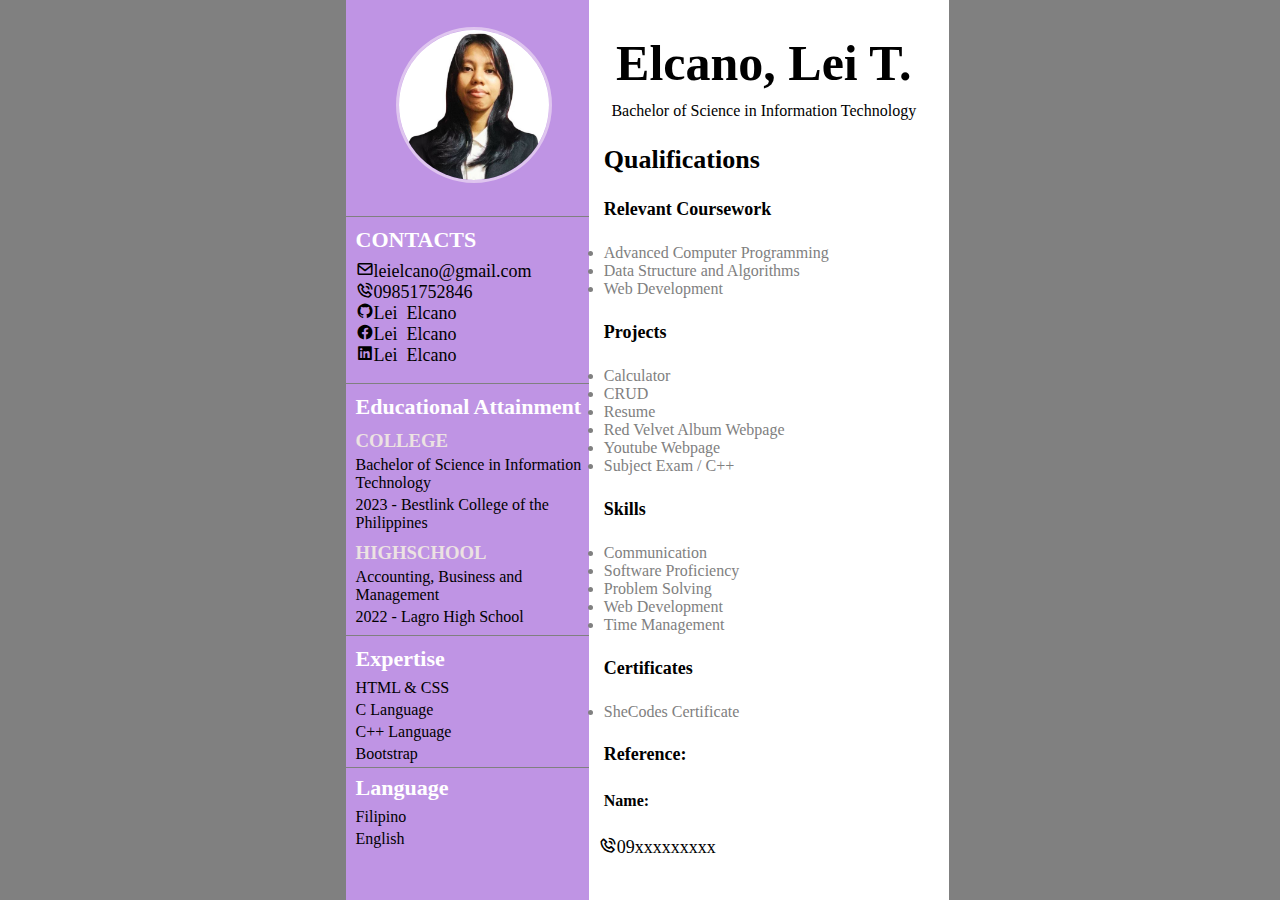
<file: RESUME CODE/hci resume/index.html>
<!DOCTYPE html>
<html lang="en">
<head>
    <meta charset="UTF-8">
    <meta name="viewport" content="width=device-width, initial-scale=1.0">
    <title>RESUME ELCANO</title>
    <link rel="stylesheet" href="style.css">
    <link href='https://unpkg.com/boxicons@2.1.4/css/boxicons.min.css' rel='stylesheet'>

</head>
<body>
    <div class="left-div">
        <img src="img/lei-pfp.jpeg" alt="lei-pfp" class="pfp">
        
        <div class="contacts">
            <h2>CONTACTS</h2>
            <div class="icon-container">
                <i class='bx bx-envelope'>leielcano@gmail.com</i>
                <i class='bx bx-phone-call'>09851752846</i>
                <a href="https://github.com/toestedbwead" target="_blank">
                    <i class='bx bxl-github'>Lei Elcano</i>
                </a>
                <a href="https://www.facebook.com/elcanolei?mibextid=haYZDX" target="_blank">
                    <i class='bx bxl-facebook-circle'>Lei Elcano</i>
                </a>
                <a href="https://www.linkedin.com/in/lei-elcano-40b9a3249/" target="_blank">
                    <i class='bx bxl-linkedin-square'>Lei Elcano</i>
                </a>
            </div>

            <br>
            
            <div class="educational-attainment">
                <h2>Educational Attainment</h2>

                <div class="educ-attainment">
                    <h3 class="school">COLLEGE</h3>
                    <p>Bachelor of Science in Information Technology</p>
                    <p>2023 - Bestlink College of the Philippines</p>
                    <h3 class="school">HIGHSCHOOL</h3>
                    <p>Accounting, Business and Management</p>
                    <p>2022 - Lagro High School</p>
                </div>
            </div>

            <div class="expertise">
                <h2>Expertise</h2>

                <div class="prog-lang">
                <p>HTML & CSS</p>
                <p>C Language</p>
                <p>C++ Language</p>
                <p>Bootstrap</p>
                </div>
            </div>
            
            <div class="language">
                <h2>Language</h2>

                <div class="lang">
                    <p>Filipino</p>
                    <p>English</p>
                </div>
            </div>

        </div>
    </div>

    <div class="right-div">
        <div class="name">
            <h1>Elcano, Lei T.</h1>
            <p>Bachelor of Science in Information Technology</p>
        </div>

        <div class="qualifications">
            <h2>Qualifications</h2>

            <h4>Relevant Coursework</h4>
            <li>Advanced Computer Programming</li>
            <li>Data Structure and Algorithms</li>
            <li>Web Development</li>

            <h4>Projects</h4>
            <li>Calculator</li>
            <li>CRUD</li>
            <li>Resume</li>
            <li>Red Velvet Album Webpage</li>
            <li>Youtube Webpage</li>
            <li>Subject Exam / C++</li>

            <h4>Skills</h4>
            <li>Communication</li>
            <li>Software Proficiency</li>
            <li>Problem Solving</li>
            <li>Web Development</li>
            <li>Time Management</li>

            <h4>Certificates</h4>
            <li>SheCodes Certificate</li>
        </div>

        <div class="footer">
            <h4><span class="ref">Reference:</span></h4>
            <h5>Name: </h5>
            <i class='bx bx-phone-call'>09xxxxxxxxx</i>

        </div>

        
       
    </div>


    
</body>
</html>
</file>
<file: RESUME CODE/hci resume/style.css>
body{
    background-color: gray;
    margin: 0px;
}


.left-div{
    position: absolute;
    height: 100vh;
    background-color: #bf94e4;
    width: 250px;
    left: 27%;
}    


.pfp{
    height: 150px;
    width: 150px;
    position: absolute;
    left: 20%;
    top: 3%;
    border-radius: 50%;
    border: 3px solid #dfc5ef;
    
}

.contacts{
    position: absolute;
    top: 24%;
    margin-bottom: 0;
    border-bottom: 1px solid gray;
    border-top: 1px solid gray;

}

.educational-attainment{
    position: absolute;
    top: 100%;
    width: 250px;
    border-top: 1px solid gray;   
    
}

i{
    margin-left: 10px;
    margin-right: 20px;
    font-family: arial;
    font-size: 18px;
    color: black;
}


h2{
    margin-top: 10px;
    color: white;
    font-family: 'Times New Roman', Times, serif;
    font-size: 22px;
    margin-bottom: 7px;
    margin-left: 10px;
}



.educ-attainment{
    margin-left: 10px;
}

.school{
    margin-top: 10px;
    color: rgb(236, 226, 226);
}
h3{
    font-family: 'Times New Roman', Times, serif;
    margin:0px;
}

p{
    margin-bottom: 4px;
    margin-top: 4px;
}

.expertise{
    position: absolute;
    top: 252%;
    width: 250px;
    border-bottom: 1px solid gray;
    border-top: 1px solid gray;
    
}

.prog-lang{
    margin-left: 10px;
}

.language{
    position: absolute;
    top: 330%;
    width: 250px;
    ;
}

.lang{
    margin-left: 10px;
}

.right-div{
    position: absolute;
    height: 100vh;
    background-color: white;
    width: 360px;
    left: 46%;
}

.name{
    width: 350px;
    position: absolute;
}

h1{
    font-size: 50px;
    text-align: center;
    margin-bottom: 10px;
}

.name p{
    text-align: center;
}

.qualifications{
    position: absolute;
    width: 360px;
    top: 15%;
}

.right-div h2{
    text-align: left;
    font-size: 26px;
    margin-left: 15px;
    color: black;
}

.right-div h4{
    margin-left: 15px;
    font-size: 18px;
    color: black;
}

.right-div li{
    margin-left: 15px;
    color: gray;    
}

.right-div h3{
    margin-left: 15px;
}

.right-div p{
    margin-left: 15px;
    margin-right: 15px;
}

.footer{
    width: 360px;
    top: 80%;
    position: absolute;
}

h5{
    margin-left: 15px;
    font-size: 16px;
}
</file>
